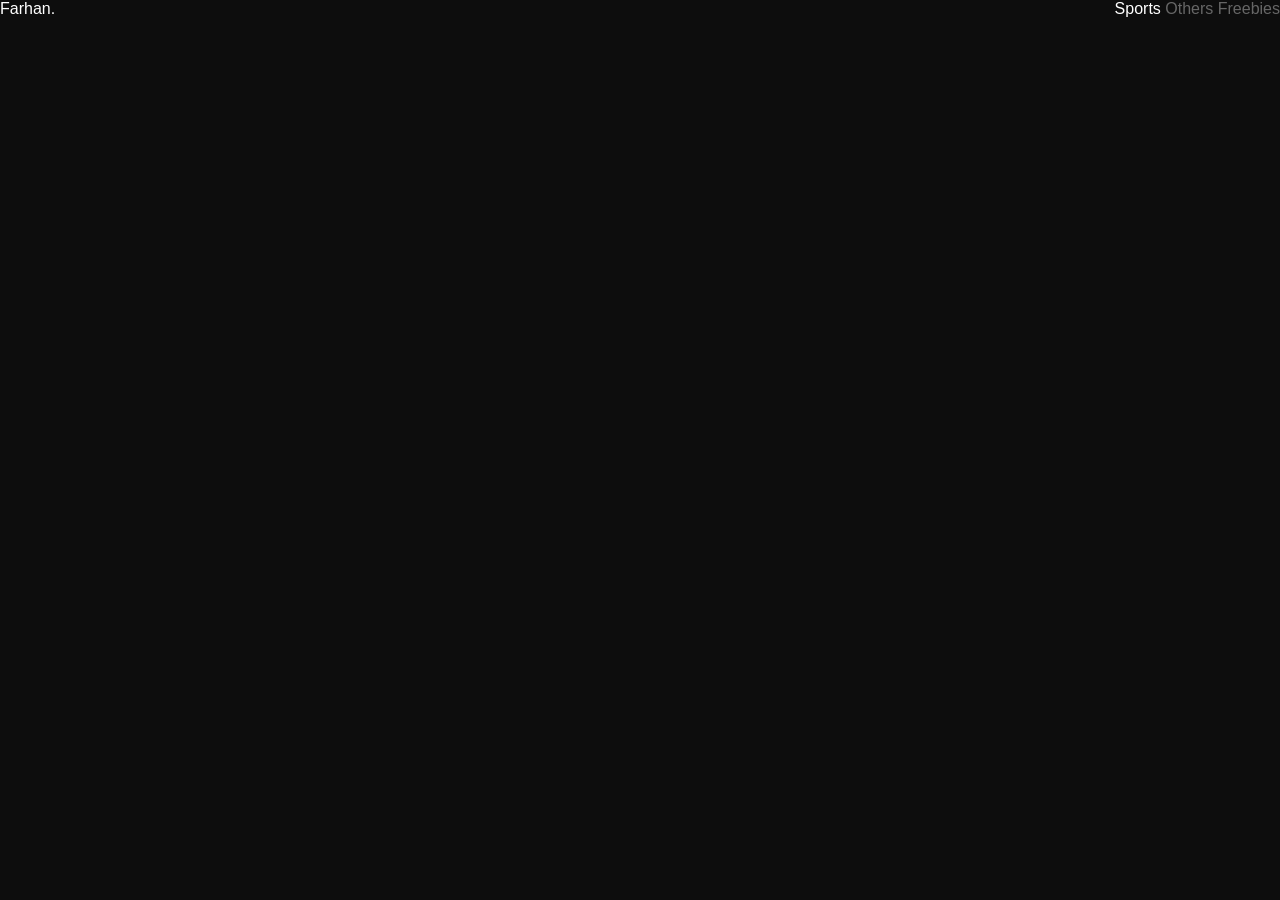
<file: index.html>
<!DOCTYPE html>
<html lang="en">
<head>
  <meta charset="UTF-8">
  <title>Farhan Portfolio</title>
  <link rel="stylesheet" href="style.css">
</head>
<body>

<!-- NAVBAR -->
<header class="navbar">
  <div class="nav-left" id="homeBtn">Farhan.</div>
  <div class="nav-right">
    <span class="nav-item active" data-section="sports">Sports</span>
    <span class="nav-item" data-section="others">Others</span>
    <span class="nav-item" data-section="freebies">Freebies</span>
  </div>
</header>

<!-- MAIN LAYOUT -->
<div class="container">

  <!-- SIDEBAR -->
  <aside class="sidebar" id="sidebar"></aside>

  <!-- GALLERY -->
  <main class="gallery" id="gallery"></main>

</div>

<script src="script.js"></script>
</body>
</html>
</file>
<file: style.css>
:root {
    --bg-color: #0d0d0d;
    --card-bg: #1a1a1a;
    --text-main: #ffffff;
    --text-dim: #666666;
    --accent: #ffffff;
}

* {
    margin: 0;
    padding: 0;
    box-sizing: border-box;
}

body {
    background-color: var(--bg-color);
    color: var(--text-main);
    font-family: 'Inter', -apple-system, sans-serif;
    overflow-x: hidden;
}

.container {
    padding: 60px 80px; /* Ample margin from top and left */
    max-width: 1600px;
    margin: 0 auto;
}

/* Navbar */
.navbar {
    display: flex;
    justify-content: space-between;
    align-items: center;
    margin-bottom: 80px;
}

.logo {
    font-size: 1.5rem;
    font-weight: 800;
    cursor: pointer;
}

.nav-links {
    display: flex;
    gap: 40px;
}

.nav-item {
    background: none;
    border: none;
    color: var(--text-dim);
    font-size: 1rem;
    cursor: pointer;
    transition: 0.3s;
}

.nav-item.active {
    color: var(--text-main);
}

/* Layout Body */
.layout-body {
    display: flex;
    gap: 100px;
}

/* Sidebar */
.sidebar {
    width: 150px;
    flex-shrink: 0;
}

#context-menu {
    list-style: none;
}

.sidebar-link {
    color: var(--text-dim);
    margin-bottom: 20px;
    cursor: pointer;
    transition: 0.3s;
    font-size: 1.1rem;
}

.sidebar-link.active {
    color: var(--text-main);
    font-weight: 600;
}

/* Bento Grid */
.gallery-container {
    flex-grow: 1;
}

.bento-grid {
    display: grid;
    grid-template-columns: repeat(auto-fill, minmax(280px, 1fr));
    grid-auto-rows: 200px; /* Base height for grid units */
    gap: 20px;
}

/* Gallery Cards */
.card {
    background: var(--card-bg);
    border-radius: 12px;
    position: relative;
    overflow: hidden;
    transition: transform 0.4s cubic-bezier(0.175, 0.885, 0.32, 1.275), opacity 0.3s;
    cursor: pointer;
}

/* Bento spans */
.card.tall { grid-row: span 2; }
.card.wide { grid-column: span 2; }

.card img {
    width: 100%;
    height: 100%;
    object-fit: cover;
}

/* Hover Effects */
.bento-grid:hover .card:not(:hover) {
    opacity: 0.4;
    filter: grayscale(0.5);
}

.card:hover {
    transform: scale(1.05);
    z-index: 10;
}

.download-btn {
    position: absolute;
    bottom: 20px;
    right: 20px;
    background: white;
    color: black;
    border: none;
    padding: 8px 16px;
    border-radius: 20px;
    font-weight: bold;
    font-size: 0.8rem;
    opacity: 0;
    transition: 0.3s;
}

.card:hover .download-btn {
    opacity: 1;
}
</file>
